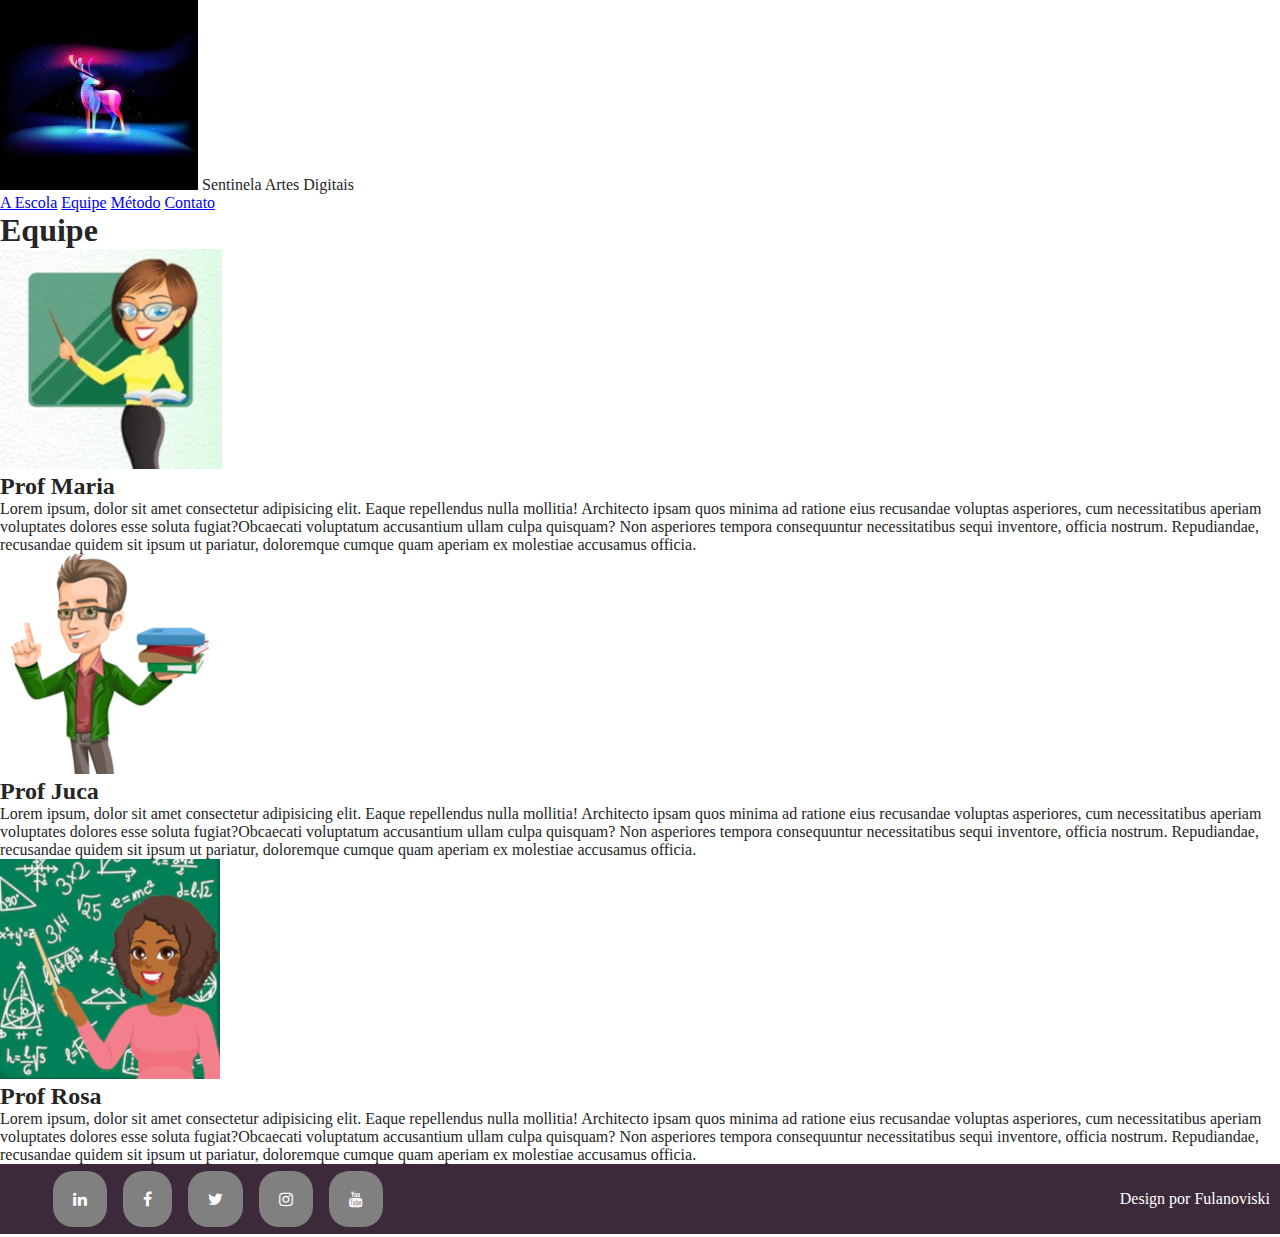
<file: equipe.html>
<!DOCTYPE html>
<html lang="pt-br">
<head>
    <meta charset="UTF-8">
    <link rel="stylesheet" href="./styles/global.css" />
    <link rel="stylesheet" href="https://cdnjs.cloudflare.com/ajax/libs/font-awesome/4.7.0/css/font-awesome.min.css">
    <title>Pagina Inicial - Equipe</title>
</head>

<body>
    <header>
      <span id="logo_header"><a href="./index.html"><img src="./images/logo.png" alt="Logo"></a>
      Sentinela Artes Digitais</span>
        <nav id="menu_header">
            <a href="./escola.html">A Escola</a>
            <a href="./equipe.html">Equipe</a>
            <a href="./metodo.html">Método</a>
            <a href="./contato.html">Contato</a>
        </nav>
    </header>
    <div id="main_container">
        <h1>Equipe</h1>
        <div>
	   <img src="./images/maria.png" alt="Membro da Equipe">
           <div>
              <h2>Prof Maria</h2>
              <p>Lorem ipsum, dolor sit amet consectetur adipisicing elit. Eaque repellendus nulla mollitia! Architecto ipsam quos minima ad ratione eius recusandae voluptas asperiores, cum necessitatibus aperiam voluptates dolores esse soluta fugiat?Obcaecati voluptatum accusantium ullam culpa quisquam? Non asperiores tempora consequuntur necessitatibus sequi inventore, officia nostrum. Repudiandae, recusandae quidem sit ipsum ut pariatur, doloremque cumque quam aperiam ex molestiae accusamus officia.</p>
            </div>
        </div>
	<div>
	   <img src="./images/juca.png" alt="Membro da Equipe">
           <div>
               <h2>Prof Juca</h2>
               <p class="descricao_integrante">Lorem ipsum, dolor sit amet consectetur adipisicing elit. Eaque repellendus nulla mollitia! Architecto ipsam quos minima ad ratione eius recusandae voluptas asperiores, cum necessitatibus aperiam voluptates dolores esse soluta fugiat?Obcaecati voluptatum accusantium ullam culpa quisquam? Non asperiores tempora consequuntur necessitatibus sequi inventore, officia nostrum. Repudiandae, recusandae quidem sit ipsum ut pariatur, doloremque cumque quam aperiam ex molestiae accusamus officia.</p>
           </div>
        </div>
	<div>
	   <img src="./images/rosa.png" alt="Membro da Equipe">
           <div>
              <h2 class="nome_integrante">Prof Rosa</h2>
              <p class="descricao_integrante">Lorem ipsum, dolor sit amet consectetur adipisicing elit. Eaque repellendus nulla mollitia! Architecto ipsam quos minima ad ratione eius recusandae voluptas asperiores, cum necessitatibus aperiam voluptates dolores esse soluta fugiat?Obcaecati voluptatum accusantium ullam culpa quisquam? Non asperiores tempora consequuntur necessitatibus sequi inventore, officia nostrum. Repudiandae, recusandae quidem sit ipsum ut pariatur, doloremque cumque quam aperiam ex molestiae accusamus officia.</p>
           </div>
        </div>
    </div>
    <footer>
        <ul id="social">
            <li><a href="https://www.linkedin.com/escoladedanca" class="fa fa-linkedin"></a></li>
            <li><a href="https://www.facebook.com/escoladedanca" class="fa fa-facebook"></a></li>
            <li><a href="https://www.twitter.com/escoladedanca" class="fa fa-twitter"></a></li>
            <li><a href="https://www.instagram.com/escoladedanca" class="fa fa-instagram"></a></li>
	    <li><a href="https://www.youtube.com/escoladedanca" class="fa fa-youtube"></a></li>
        </ul>
        <div id="credit">
            Design por Fulanoviski
        </div>
    </footer>
</body>

</html>
</file>
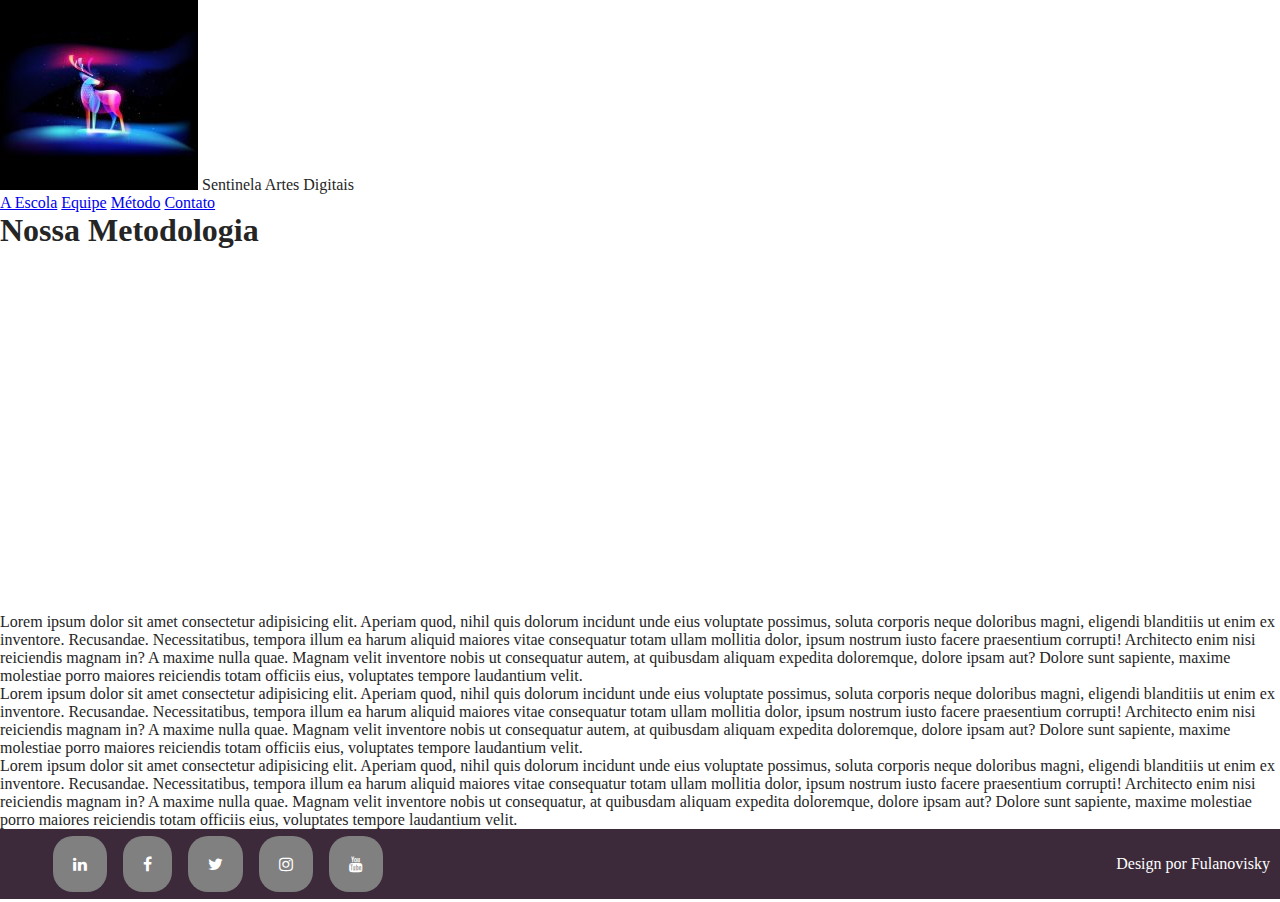
<file: metodo.html>
<!DOCTYPE html>
<html lang="pt-br">
<head>
    <meta charset="UTF-8">
    <link rel="stylesheet" href="./styles/global.css" />
    <link rel="stylesheet" href="https://cdnjs.cloudflare.com/ajax/libs/font-awesome/4.7.0/css/font-awesome.min.css">
    <title>Sentinela DigiArts - Nossa metodologia</title>
</head>

<body>
  <header>
      <span id="logo_header"><a href="./index.html"><img src="./images/logo.png" alt="Logo"></a>
      Sentinela Artes Digitais</span>
        <nav id="menu_header">
            <a href="./escola.html">A Escola</a>
            <a href="./equipe.html">Equipe</a>
            <a href="./metodo.html">Método</a>
            <a href="./contato.html">Contato</a>
        </nav>
    </header>
    <div id="main_container">
        <h1>Nossa Metodologia</h1>
        <div>
<iframe id="embedvid" src="https://player.vimeo.com/video/224212904" width="640" height="360" frameborder="0" allow="autoplay; fullscreen" allowfullscreen></iframe>

        <p>Lorem ipsum dolor sit amet consectetur adipisicing elit. Aperiam quod, nihil quis dolorum incidunt unde eius voluptate possimus, soluta corporis neque doloribus magni, eligendi blanditiis ut enim ex inventore. Recusandae. Necessitatibus, tempora illum ea harum aliquid maiores vitae consequatur totam ullam mollitia dolor, ipsum nostrum iusto facere praesentium corrupti! Architecto enim nisi reiciendis magnam in? A maxime nulla quae. Magnam velit inventore nobis ut consequatur autem, at quibusdam aliquam expedita doloremque, dolore ipsam aut? Dolore sunt sapiente, maxime molestiae porro maiores reiciendis totam officiis eius, voluptates tempore laudantium velit.</p>
        <p>Lorem ipsum dolor sit amet consectetur adipisicing elit. Aperiam quod, nihil quis dolorum incidunt unde eius voluptate possimus, soluta corporis neque doloribus magni, eligendi blanditiis ut enim ex inventore. Recusandae. Necessitatibus, tempora illum ea harum aliquid maiores vitae consequatur totam ullam mollitia dolor, ipsum nostrum iusto facere praesentium corrupti! Architecto enim nisi reiciendis magnam in? A maxime nulla quae. Magnam velit inventore nobis ut consequatur autem, at quibusdam aliquam expedita doloremque, dolore ipsam aut? Dolore sunt sapiente, maxime molestiae porro maiores reiciendis totam officiis eius, voluptates tempore laudantium velit.</p>
        <p>Lorem ipsum dolor sit amet consectetur adipisicing elit. Aperiam quod, nihil quis dolorum incidunt unde eius voluptate possimus, soluta corporis neque doloribus magni, eligendi blanditiis ut enim ex inventore. Recusandae. Necessitatibus, tempora illum ea harum aliquid maiores vitae consequatur totam ullam mollitia dolor, ipsum nostrum iusto facere praesentium corrupti! Architecto enim nisi reiciendis magnam in? A maxime nulla quae. Magnam velit inventore nobis ut consequatur, at quibusdam aliquam expedita doloremque, dolore ipsam aut? Dolore sunt sapiente, maxime molestiae porro maiores reiciendis totam officiis eius, voluptates tempore laudantium velit.</p>
    </div>
    <footer>
        <ul id="social">
            <li>
                <a href="https://www.linkedin.com/escoladedanca" target="__blank" class="fa fa-linkedin"></a>
            </li>
            <li>
                <a href="https://www.facebook.com/escoladedanca" target="__blank" class="fa fa-facebook"></a>
            </li>
            <li>
                <a href="https://www.twitter.com/escoladedanca" target="__blank" class="fa fa-twitter"></a>
            </li>
            <li>
                <a href="https://www.instagram.com/escoladedanca" target="__blank" class="fa fa-instagram"></a>
            </li>
            <li>
                <a href="https://www.youtube.com/escoladedanca" target="__blank" class="fa fa-youtube"></a>
            </li>
        </ul>
        <div id="credit">
            Design por Fulanovisky
        </div>
    </footer>
</body>

</html>
</file>
<file: styles/global.css>
/* Reset */

body,
h1,
h2,
h3,
p,
ul {
    padding: 0px;
    margin: 0px;
}

body {
    font-family: Georgia, serif;
    color: #252525;
}

* {
    box-sizing: border-box;
}

/* Menu */

.menu {
    background: #000000;
    padding: 20px 0;
    color: #fff;
}

.menu-container {
    max-width: 960px;
    margin: 0 auto;
}

.menu-container::after,
.menu-container::before {
    content: "";
    display: table;
    clear: both;
}

a.menu-logo {
    display: block;
    float: left;
    margin-left: 10px;
    width: 100px;
    height: 100px;
}

a.menu-logo img {
    border-radius: 40px;
    width: 150px;
    height: 100px;
}

.menu-nav {
    float: right;
    margin-right: 10px;
}

.menu-nav li {
    display: inline-block;
}

.menu-nav a {
    display: block;
    padding: 10px;
    text-decoration: none;
    color: #5d7df7;
    font-size: 1.125em;
    border-radius: 4px;
    margin-top: 25px;
}
.menu-nav a:hover {
    background-color: #3ac2dd;
    color: white;
}

@media (max-width: 739px) {
    .menu {
        text-align: center;
    }
    a.menu-logo {
        float: none;
        margin: 0 auto;
    }
    .menu-nav {
        float: none;
        clear: both;
    }
}

/* Intro */

.intro {
    background: url("../images/young-people-in-classroom-with-computers.jpg") no-repeat center center;
    background-size: cover;
    padding: 270px 0;
    text-align: center;

    /*<a href='https://br.freepik.com/fotos/escola'>Escola foto criado por freepik - br.freepik.com</a>*/
}

.intro h1 {
    margin-top: 20px;
    text-transform: uppercase;
    font-style: italic;
    font-size: 0.875em;
    color: #fff;
}

.intro h1::after {
    content: "";
    display: block;
    width: 20px;
    height: 4px;
    background: #fff;
    margin: 10px auto;
}

.intro p {
    font-style: italic;
    font-size: 1.125em;
}

@media (max-width: 739px) {
    .intro {
        padding: 60px 0;
    }
}

.links_list {
    background-color: red;
}

/* Sobre */

.sobre {
    padding: 60px 0;
}

.sobre-container {
    max-width: 960px;
    margin: 0 auto;
}

.sobre-container::after,
.sobre-container::before {
    content: "";
    display: table;
    clear: both;
}

.sobre h2 {
    text-align: center;
    font-size: 2.25em;
    margin-bottom: 60px;
}

.sobre-item {
    width: 460px;
    float: left;
    margin: 0 10px;
}

.sobre-item img {
    display: block;
    max-width: 100%;
}

.sobre-item h3 {
    font-size: 2.25em;
    line-height: 1em;
    background: #252525;
    width: 220px;
    color: #fff;
    font-style: italic;
    font-weight: normal;
    text-align: center;
    padding: 5px 0 10px 0;
    top: -25px;
    position: relative;
}

.sobre > p {
    font-size: 1.125em;
    line-height: 1.4em;
    font-style: italic;
    text-align: center;
    margin: 20px auto;
    max-width: 460px;
}

@media (min-width: 740px) and (max-width: 980px) {
    .sobre-container {
        max-width: 720px;
    }
    .sobre-item {
        width: 340px;
    }
}

@media (max-width: 739px) {
    .sobre-container {
        max-width: 300px;
    }
    .sobre-item {
        width: 300px;
        margin: 0 auto;
    }
}

.container2 {
    max-width: 960px;
    margin: auto;
    padding: 40px;
    display: flex;
    flex-wrap: wrap;
}
.pricing-table {
    background: #f1f1f1;
    flex: 1;
    margin: 10px;
    text-transform: uppercase;
    text-align: center;
}
.pricing-table a img {
    width: 200px;
    height: 200px;
    border-radius: 10px;
    border: 2px solid #222;
}

@media (min-width: 680px) and (max-width: 980px) {
    .pricing-table a img {
        width: 150px;
        height: 150px;
    }
}

@media (max-width: 780px) {
    .pricing-table {
        flex: 100%;
    }
}

#banner {
    padding: 20px;
}
.links_list {
    display: flex;
}
.links_list img {
    width: 90px;
    height: 70px;
    border-radius: 10px;
}

@media (min-width: 740px) and (max-width: 980px) {
    .produtos-container {
        max-width: 720px;
    }
}

@media (max-width: 739px) {
    .links_list {
        max-width: 300px;
        flex-wrap: wrap;
    }
    .produtos-item {
        margin: 0 auto 20px auto;
    }
    .links_list img {
        width: 40px;
    }
}

/* Locais */

.locais {
    max-width: 960px;
    margin: 0 auto;
    padding: 20px 0;
}

.locais-item {
    clear: both;
    margin: 60px auto;
}

.locais-item::after,
.locais-item::before {
    display: table;
    content: "";
    clear: both;
}

.locais-item img {
    width: 460px;
    display: block;
    float: left;
    margin: 0 10px;
}

.locais-item > div {
    width: 460px;
    float: left;
    margin: 0 10px;
}

.locais-item h2 {
    font-size: 2.25em;
    margin-bottom: 20px;
}

.locais-item p {
    font-size: 1.125em;
    line-height: 1.4em;
    max-width: 320px;
    margin-bottom: 40px;
}

.locais-item a {
    font-size: 1.125em;
    text-transform: uppercase;
    text-decoration: none;
    border: 3px solid;
    color: #252525;
    padding: 10px 20px;
}

@media (min-width: 740px) and (max-width: 980px) {
    .locais {
        max-width: 720px;
    }
    .locais-item > div,
    .locais-item img {
        width: 340px;
    }
}

@media (max-width: 739px) {
    .locais {
        max-width: 300px;
    }
    .locais-item > div,
    .locais-item img {
        width: 300px;
        margin: 0px;
    }
}

/* Assine */

.assine {
    background: #e7e4d8;
    padding: 30px 0;
}

.assine-container {
    max-width: 960px;
    margin: 0 auto;
}

.assine-container::after,
.assine-container::before {
    content: "";
    display: table;
    clear: both;
}

.assine-info {
    width: 460px;
    margin: 0 10px;
    float: left;
}

.assine-info h2 {
    font-size: 2.25em;
}

.assine-info p {
    font-size: 1.5em;
    font-style: italic;
}

.assine form {
    width: 460px;
    margin: 10px 10px 0 10px;
    float: left;
}

.assine form label {
    display: none;
}

.assine input {
    width: 320px;
    border: 3px solid #252525;
    background: none;
    font-size: 1.5em;
    font-style: italic;
    font-family: Georgia, serif;
    padding: 10px;
    float: left;
}

.assine button {
    background: #252525;
    border: none;
    font-family: Georgia, serif;
    text-transform: uppercase;
    font-size: 1.5em;
    width: 140px;
    padding: 13px 0;
    color: #fff;
    cursor: pointer;
}

@media (min-width: 740px) and (max-width: 980px) {
    .assine-container {
        max-width: 720px;
    }
    .assine-info,
    .assine form,
    .assine input {
        width: 340px;
    }
}

@media (max-width: 739px) {
    .assine-container {
        max-width: 300px;
    }
    .assine-info,
    .assine form,
    .assine input {
        width: 300px;
        margin: 10px 0 0 0;
    }
}

/*Footer*/



.footer-container::after,
.footer-container::before {
    content: "";
    display: table;
    clear: both;
}

.footer p {
    float: left;
    margin: 0 10px;
    font-size: 1.125em;
    line-height: 1.4em;
}

.footer img {
    float: right;
    margin: 0 10px;
    display: block;
}

@media (max-width: 739px) {
    .footer-container {
        max-width: 300px;
    }
    .footer p {
        float: none;
        margin: 0px;
    }
    .footer img {
        float: none;
        margin: 20px 0;
    }
}



li {
    list-style: none;
}

#social {
    margin-left: 40px;
    display: flex;
   
}

#social li {
    margin: 10px 3px;
    text-align: center;
   
}

footer .fa {
    padding: 20px;
  
    text-align: center;
  
    text-decoration: none;
    border-radius: 20px;
    background: grey;
    color: white;
    margin-left: 10px;
}

footer .fa-linkedin:hover {
    background: #007bb5;
}
footer .fa-facebook:hover {
    background: #3b5998;
}
footer .fa-twitter:hover {
    background: #7abbf1;
}
footer .fa-instagram:hover {
    background: #E1306C;
}
footer .fa-youtube:hover {
    background: #c8483c;
}

#credit {
    padding: 10px;
    display: flex;
   
}
footer {
    display: block;
    background-color: #3c2a3a;
    height: 70px;
    display: flex;
    align-items: center;
    justify-content: space-between;
    color: white;
    text-align: center;
}
</file>
